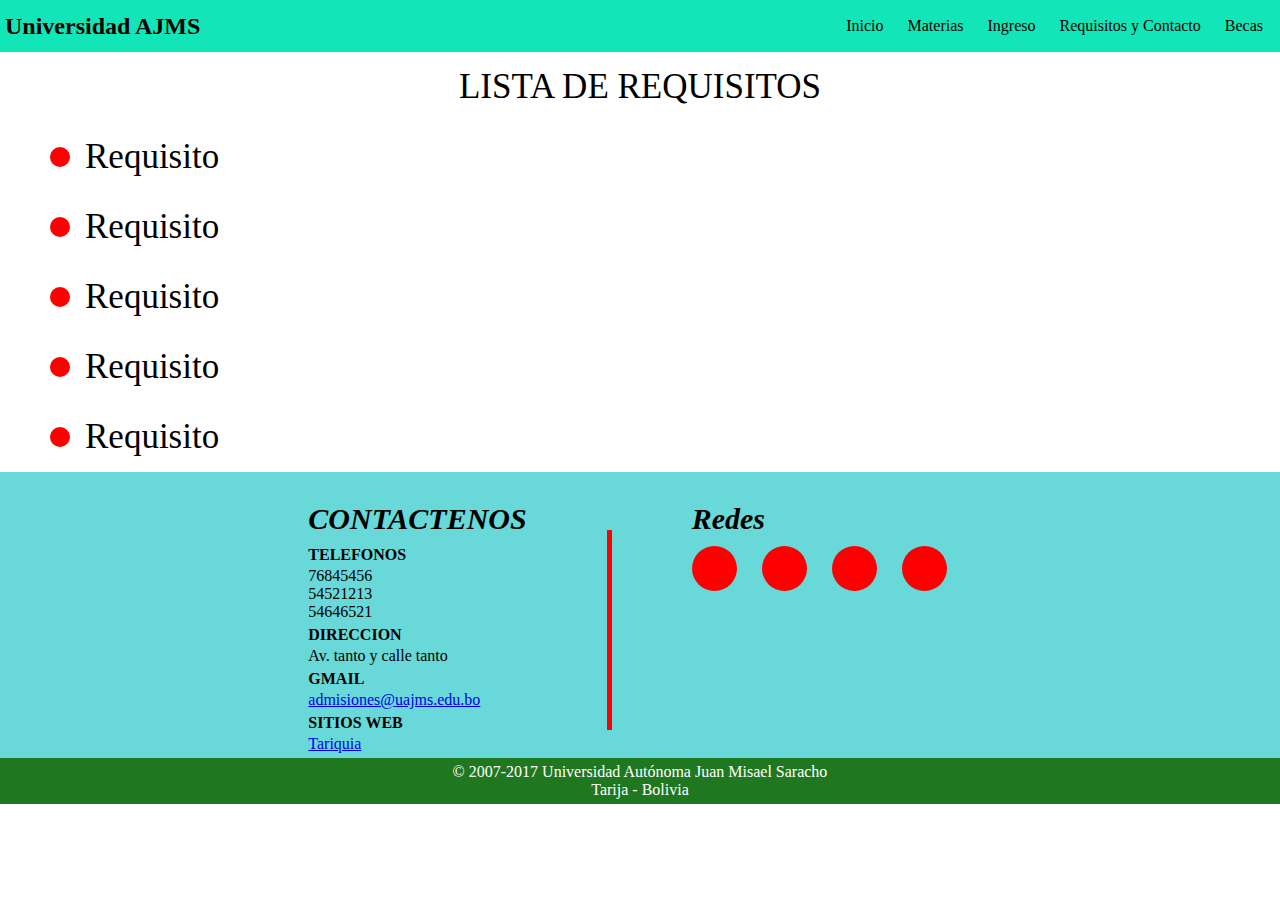
<file: Paginas Taller 1/Contacto.html>
<!DOCTYPE html>
<html lang="en">
<head>
    <meta charset="UTF-8">
    <meta http-equiv="X-UA-Compatible" content="IE=edge">
    <meta name="viewport" content="width=device-width, initial-scale=1.0">
    <link rel="stylesheet" href="Style/StyleHeader.css">
    <link rel="stylesheet" href="Style/StyleContacto.css">
    <title>Inicio</title>
</head>
<body style="margin: 0; padding: 0;">
    <header>
        <h2><a href="index.html">Universidad AJMS</a></h2>
        <nav>
            <a href="index.html"><div>Inicio</div></a>
            <a href="Materias.html"><div>Materias</div></a>
            <a href="Ingreso.html"><div>Ingreso</div></a>
            <a href="Contacto.html"><div>Requisitos y Contacto</div></a>
            <a href="becas.html"><div>Becas</div></a>
        </nav>
    </header>

    <div class="contenido">
        <div class="ContenidoRequisitos">
            	<div class="titulo"><p>LISTA DE REQUISITOS</p></div>
                <div class="ListaRequisitos">
                    <div class="PyR">
                        <div class="punto"></div>
                        <div class="Requisito">Requisito</div>
                    </div>
                    <div class="PyR">
                        <div class="punto"></div>
                        <div class="Requisito">Requisito</div>
                    </div>
                    <div class="PyR">
                        <div class="punto"></div>
                        <div class="Requisito">Requisito</div>
                    </div>
                    <div class="PyR">
                        <div class="punto"></div>
                        <div class="Requisito">Requisito</div>
                    </div>
                    <div class="PyR">
                        <div class="punto"></div>
                        <div class="Requisito">Requisito</div>
                    </div>
                </div>
        </div>
        <div class="ContenidoContacto">
            <div class="loscontactos">
                <div class="titulo tituloCont">CONTACTENOS</div>
                <div class="cc telefono"><h4>TELEFONOS</h4>
                76845456 <br>54521213 <br>54646521</div>
                <div class="cc direccion"><h4>DIRECCION</h4>Av. tanto y calle tanto</div>
                <div class="cc gmail"><h4>GMAIL</h4>
                    <a href="#">admisiones@uajms.edu.bo</a>
                </div>
                <div class="cc sitio"><h4>SITIOS WEB</h4>
                    <a href="https://tariquia.uajms.edu.bo/tariquia/principal.do">Tariquia</a>
                </div>
            </div>
            <div class="linea"></div>
            <div class="lasredes">
                <div class="titulo tituloRedes">Redes</div>
                <div class="redesflex">
                    <a href="#"><div class="youtube"></div></a>
                    <a href="#"><div class="whatsapp"></div></a>
                    <a href="#"><div class="twiter"></div></a>
                    <a href="#"><div class="facebook"></div></a>
                </div>
            </div>
        </div>
    </div>

    <footer style="margin: 0px;">
        <nav>
            <p>
                © 2007-2017 Universidad Autónoma Juan Misael Saracho <br>
                Tarija - Bolivia</p>
        </nav>
    </footer>
</body>
</html>
</file>
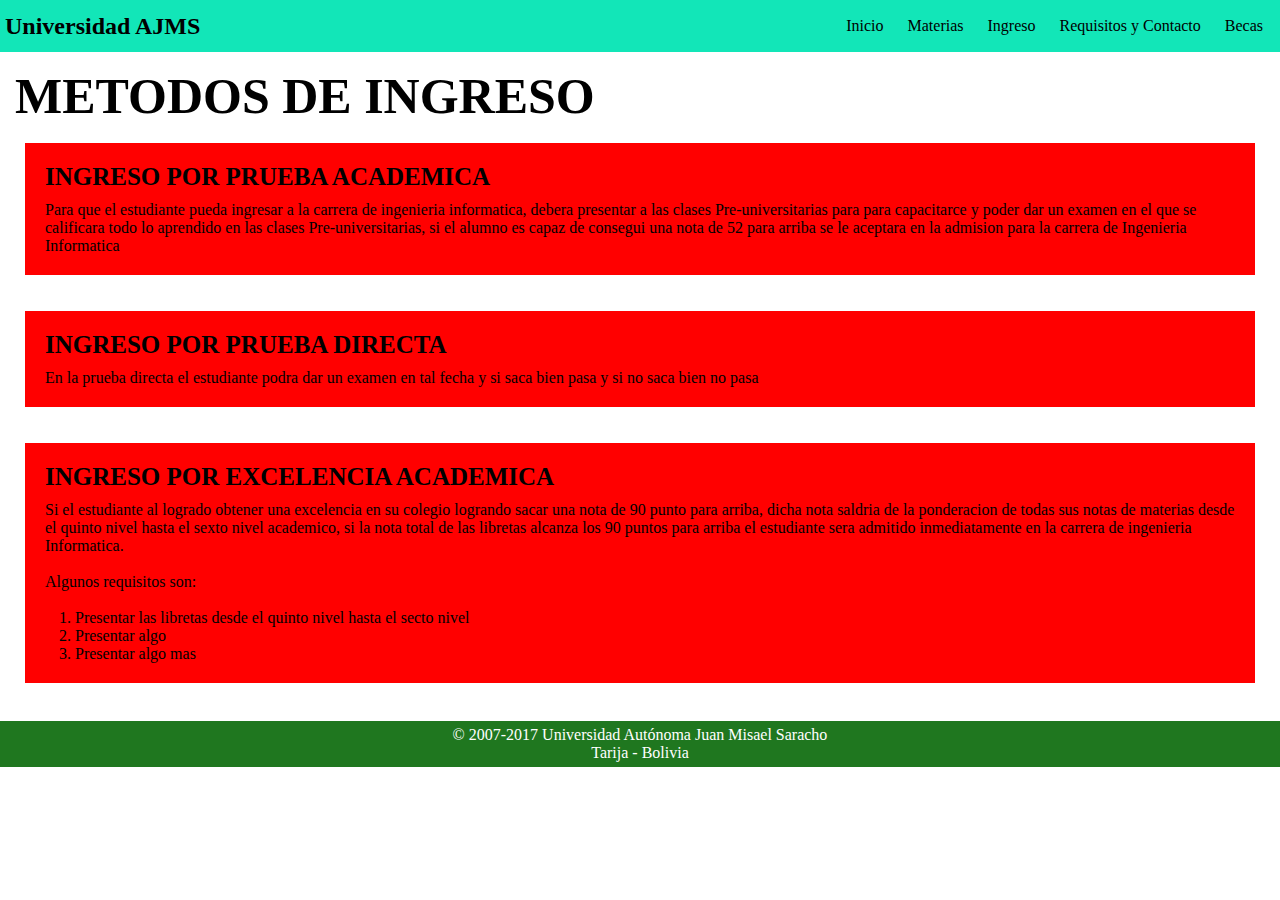
<file: Paginas Taller 1/Ingreso.html>
<!DOCTYPE html>
<html lang="en">
<head>
    <meta charset="UTF-8">
    <meta http-equiv="X-UA-Compatible" content="IE=edge">
    <meta name="viewport" content="width=device-width, initial-scale=1.0">
    <link rel="stylesheet" href="Style/StyleHeader.css">
    <link rel="stylesheet" href="Style/StyleIngreso.css">
    <title>Inicio</title>
</head>
<body style="margin: 0; padding: 0;">
    <header>
        <h2><a href="index.html">Universidad AJMS</a></h2>
        <nav>
            <a href="index.html"><div>Inicio</div></a>
            <a href="Materias.html"><div>Materias</div></a>
            <a href="Ingreso.html"><div>Ingreso</div></a>
            <a href="Contacto.html"><div>Requisitos y Contacto</div></a>
            <a href="becas.html"><div>Becas</div></a>
        </nav>
    </header>
 
        <div class="contenido">
            <div class="TituloIngreso"><h2>METODOS DE INGRESO</h2></div>
            <div class="Metodos">
                <div class="MetodoPrueba"><h3>INGRESO POR PRUEBA ACADEMICA</h3>
                <P>Para que el estudiante pueda ingresar a la carrera de ingenieria informatica, debera presentar a las clases Pre-universitarias para para capacitarce y poder dar un examen en el que se calificara todo lo aprendido en las clases Pre-universitarias, si el alumno es capaz de consegui una nota de 52 para arriba se le aceptara en la admision para la carrera de Ingenieria Informatica</P></div>
                <div class="MetodoDirecta"><h3>INGRESO POR PRUEBA DIRECTA</h3>
                    <P>En la prueba directa el estudiante podra dar un examen en tal fecha y si saca bien pasa y si no saca bien no pasa</P></div>
                    <div class="MetodoColegio"><h3>INGRESO POR EXCELENCIA ACADEMICA</h3>
                <p>Si el estudiante al logrado obtener una excelencia en su colegio logrando sacar una nota de 90 punto para arriba, dicha nota saldria de la ponderacion de todas sus notas de materias desde el quinto nivel hasta el sexto nivel academico, si la nota total de las libretas alcanza los 90 puntos para arriba el estudiante sera admitido inmediatamente en la carrera de ingenieria Informatica. <br><br>Algunos requisitos son:</p>
                <br>
                <ol>
                  <li>Presentar las libretas desde el quinto nivel hasta el secto nivel</li>
                  <li>Presentar algo</li>
                  <li>Presentar algo mas</li>
                </ol>
                </div>
            </div>
        </div>

        <footer>
            <nav>
                <p>
                    © 2007-2017 Universidad Autónoma Juan Misael Saracho <br>
                    Tarija - Bolivia</p>
            </nav>
        </footer>
</body>
</html>
</file>
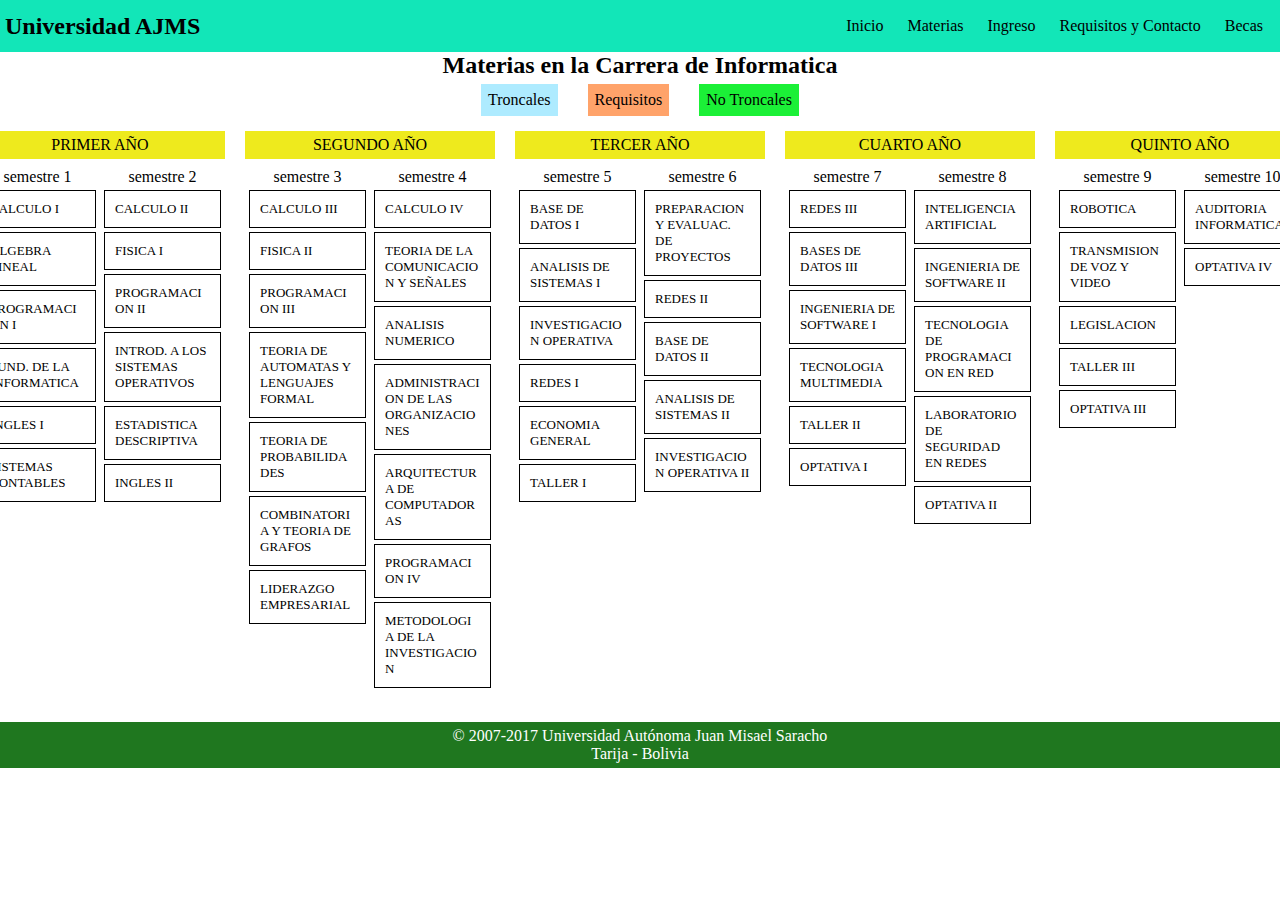
<file: Paginas Taller 1/Materias.html>
<!DOCTYPE html>
<html lang="en">
<head>
    <meta charset="UTF-8">
    <meta http-equiv="X-UA-Compatible" content="IE=edge">
    <meta name="viewport" content="width=device-width, initial-scale=1.0">
    <link rel="stylesheet" href="Style/StyleHeader.css">
    <link rel="stylesheet" href="Style/StyleMaterias.css">
    <title>Materias</title>
</head>
<body style="margin: 0; padding: 0;">
    <header>
        <h2><a href="index.html">Universidad AJMS</a></h2>
        <nav>
            <a href="index.html"><div>Inicio</div></a>
            <a href="Materias.html"><div>Materias</div></a>
            <a href="Ingreso.html"><div>Ingreso</div></a>
            <a href="Contacto.html"><div>Requisitos y Contacto</div></a>
            <a href="becas.html"><div>Becas</div></a>
        </nav>
    </header>
    <div class="tituloMaterias">
        <h2>Materias en la Carrera de Informatica</h2>
    </div>
    <div class="botonesMaterias">
        <button onclick="troncal()"><div class="troncales">Troncales</div></button>
        <div class="divButton"><div class="requisitos">Requisitos</div></div>
        <button onclick="Notroncal()"><div class="noTroncales">No Troncales</div></button>
    </div>
    <div class="tabla" id="TABLA">
        <div class="ANO">
            <div class="Ano">PRIMER AÑO</div>
                <div class="semestres">
                    <div class="s1">
                        <div class="Stitulo">semestre 1</div>
                        <button class="Mbtt" onclick="cal1()"><div id="MAT111" class="materia">CALCULO I</div></button>
                        <button class="Mbtt" onclick="algL()"><div id="MAT112" class="materia">ALGEBRA LINEAL</div></button>
                        <button class="Mbtt" onclick="prg1()"><div id="INF111" class="materia">PROGRAMACION I</div></button>
                        <button class="Mbtt" onclick="fund()"><div id="INF112" class="materia">FUND. DE LA INFORMATICA</div></button>
                        <button class="Mbtt" onclick="ingl1()"><div id="LIN111" class="materia">INGLES I</div></button>
                        <button class="Mbtt" onclick="scont()"><div id="AUD111" class="materia">SISTEMAS CONTABLES</div></button>
                    </div>
                    <div class="s2">
                        <div class="Stitulo">semestre 2</div>
                        <button class="Mbtt" onclick="cal2()"><div id="MAT121" class="materia">CALCULO II</div></button>
                        <button class="Mbtt" onclick="fis1()"><div id="FIS111" class="materia">FISICA I</div></button>
                        <button class="Mbtt" onclick="prg2()"><div id="INF121" class="materia">PROGRAMACION II</div></button>
                        <button class="Mbtt" onclick="intrSist()"><div id="INF122" class="materia">INTROD. A LOS SISTEMAS OPERATIVOS</div></button>
                        <button class="Mbtt" onclick="estDes()"><div id="MAT122" class="materia">ESTADISTICA DESCRIPTIVA</div></button>
                        <button class="Mbtt" onclick="ingl2()"><div id="LIN121" class="materia">INGLES II</div></button>
                    </div>
                </div>
        </div>
        <div class="ANO">
            <div class="Ano">SEGUNDO AÑO</div>
                <div class="semestres">
                    <div class="s1">
                        <div class="Stitulo">semestre 3</div>
                        <button class="Mbtt" onclick="cal3()"><div id="MAT211" class="materia">CALCULO III</div></button>
                        <button class="Mbtt" onclick="fis2()"><div id="FIS211" class="materia">FISICA II</div></button>
                        <button class="Mbtt" onclick="prg3()"><div id="INF211" class="materia">PROGRAMACION III</div></button>
                        <button class="Mbtt" onclick="talf()"><div id="INF212" class="materia">TEORIA DE AUTOMATAS Y LENGUAJES FORMAL</div></button>
                        <button class="Mbtt" onclick="teoProb()"><div id="MAT212" class="materia">TEORIA DE PROBABILIDADES</div></button>
                        <button class="Mbtt" onclick="grafos()"><div id="MAT213" class="materia">COMBINATORIA Y TEORIA DE GRAFOS</div></button>
                        <button class="Mbtt" onclick="lider()"><div id="ELT121" class="materia">LIDERAZGO EMPRESARIAL</div></button>
                    </div>
                    <div class="s2">
                        <div class="Stitulo">semestre 4</div>
                        <button class="Mbtt" onclick="cal4()"><div id="MAT221" class="materia">CALCULO IV</div></button>
                        <button class="Mbtt" onclick="senales()"><div id="IEL221" class="materia">TEORIA DE LA COMUNICACION Y SEÑALES</div></button>
                        <button class="Mbtt" onclick="analNum()"><div id="MAT222" class="materia">ANALISIS NUMERICO</div></button>
                        <button class="Mbtt" onclick="admOrg()"><div id="ADM221" class="materia">ADMINISTRACION DE LAS ORGANIZACIONES</div></button>
                        <button class="Mbtt" onclick="arquCom()"><div id="IEL222" class="materia">ARQUITECTURA DE COMPUTADORAS</div></button>
                        <button class="Mbtt" onclick="prg4()"><div id="INF221" class="materia">PROGRAMACION IV</div></button>
                        <button class="Mbtt" onclick="metoInves()"><div id="ELT122" class="materia">METODOLOGIA DE LA INVESTIGACION</div></button>
                    </div>
                </div>
        </div>
        <div class="ANO">
            <div class="Ano">TERCER AÑO</div>
                <div class="semestres">
                    <div class="s1">
                        <div class="Stitulo">semestre 5</div>
                        <button class="Mbtt" onclick="baseD1()"><div id="INF311" class="materia">BASE DE DATOS I</div></button>
                        <button class="Mbtt" onclick="analSist()"><div id="INF312" class="materia">ANALISIS DE SISTEMAS I</div></button>
                        <button class="Mbtt" onclick="invstOpe()"><div id="MAT311" class="materia">INVESTIGACION OPERATIVA</div></button>
                        <button class="Mbtt" onclick="redes1()"><div id="IEL311" class="materia">REDES I</div></button>
                        <button class="Mbtt" onclick="ecoGene()"><div id="ECO311" class="materia">ECONOMIA GENERAL</div></button>
                        <button class="Mbtt" onclick="taller1()"><div id="INF301" class="materia">TALLER I</div></button>
                    </div>
                    <div class="s2">
                        <div class="Stitulo">semestre 6</div>
                        <button class="Mbtt" onclick=""><div id="ECO321" class="materia">PREPARACION Y EVALUAC. DE PROYECTOS</div></button>
                        <button class="Mbtt" onclick=""><div id="IEL321" class="materia">REDES II</div></button>
                        <button class="Mbtt" onclick=""><div id="INF321" class="materia">BASE DE DATOS II</div></button>
                        <button class="Mbtt" onclick=""><div id="INF322" class="materia">ANALISIS DE SISTEMAS II</div></button>
                        <button class="Mbtt" onclick=""><div id="MAT322" class="materia">INVESTIGACION OPERATIVA II</div></button>
                    </div>
                </div>
        </div>
        <div class="ANO">
            <div class="Ano">CUARTO AÑO</div>
                <div class="semestres">
                    <div class="s1">
                        <div class="Stitulo">semestre 7</div>
                        <button class="Mbtt" onclick=""><div id="IEL411" class="materia">REDES III</div></button>
                        <button class="Mbtt" onclick=""><div id="INF411" class="materia">BASES DE DATOS III</div></button>
                        <button class="Mbtt" onclick=""><div id="INF412" class="materia">INGENIERIA DE SOFTWARE I</div></button>
                        <button class="Mbtt" onclick=""><div id="INF413" class="materia">TECNOLOGIA MULTIMEDIA</div></button>
                        <button class="Mbtt" onclick=""><div id="INF401" class="materia">TALLER II</div></button>
                        <button class="Mbtt" onclick=""><div id="INF414" class="materia">OPTATIVA I</div></button>
                    </div>
                    <div class="s2">
                        <div class="Stitulo">semestre 8</div>
                        <button class="Mbtt" onclick=""><div id="INF421" class="materia">INTELIGENCIA ARTIFICIAL</div></button>
                        <button class="Mbtt" onclick=""><div id="INF422" class="materia">INGENIERIA DE SOFTWARE II</div></button>
                        <button class="Mbtt" onclick=""><div id="INF423" class="materia">TECNOLOGIA DE PROGRAMACION EN RED</div></button>
                        <button class="Mbtt" onclick=""><div id="IEL421" class="materia">LABORATORIO DE SEGURIDAD EN REDES</div></button>
                        <button class="Mbtt" onclick=""><div id="INF424" class="materia">OPTATIVA II</div></button>
                    </div>
                </div>
        </div>
        <div class="ANO">
            <div class="Ano">QUINTO AÑO</div>
                <div class="semestres">
                    <div class="s1">
                        <div class="Stitulo">semestre 9</div>
                        <button class="Mbtt" onclick=""><div id="INF511" class="materia">ROBOTICA</div></button>
                        <button class="Mbtt" onclick=""><div id="IEL511" class="materia">TRANSMISION DE VOZ Y VIDEO</div></button>
                        <button class="Mbtt" onclick=""><div id="DER511" class="materia">LEGISLACION</div></button>
                        <button class="Mbtt" onclick=""><div id="INF501" class="materia">TALLER III</div></button>
                        <button class="Mbtt" onclick=""><div id="OPT003" class="materia">OPTATIVA III</div></button>
                    </div>
                    <div class="s2">
                        <div class="Stitulo">semestre 10</div>
                        <button class="Mbtt" onclick=""><div id="INF521" class="materia">AUDITORIA INFORMATICA</div></button>
                        <button class="Mbtt" onclick=""><div id="OPT004" class="materia">OPTATIVA IV</div></button>
                    </div>
                </div>
        </div>
        
    </div>
    <footer>
        <nav>
            <p>
                © 2007-2017 Universidad Autónoma Juan Misael Saracho <br>
                Tarija - Bolivia</p>
        </nav>
    </footer>
        <script src="js/Materias.js"></script>
</body>
</html>
</file>
<file: Paginas Taller 1/Style/StyleHeader.css>
*{
    padding: 0;
    margin: 0;
}
header{
    background: rgb(18, 230, 184);
    padding: 5px;
    display: flex;
    justify-content: space-between;
    align-items: center;
}
header a{
    text-decoration: none;
    color: #000;
}
header nav{
    display: flex;
}
header nav div{
    padding: 12px 12px;
}
header nav div:hover{
    background: rgb(12, 87, 5);
    color: #fff;
}


footer{
    background: rgb(31, 119, 31);
    width: 100%;
    /* height: 40px; */
    /* padding-top: 10px; */
    padding: 5px 0;
    /* position: absolute;
    bottom: 0;
    left: 0; */
    /* text-align: center; */
    color: #fff;
    margin-top: 20px;
}
footer nav p{
    text-align: center;
}
</file>
<file: Paginas Taller 1/Style/StyleContacto.css>
.contenido .ContenidoRequisitos .ListaRequisitos .PyR .punto{
    width: 20px;
    height: 20px;
    background: #f00;
    border-radius: 50%;
    margin: 25px 0px;
}
.contenido .ContenidoRequisitos .titulo{
    display: flex;
    font-size: 35px;
    margin: 15px 0px;
    justify-content: center;
}
.Requisito{
    margin-left: 15px;
    font-size: 35px;
}
.PyR{
    display: flex;
    align-items: center;
}
.ListaRequisitos{
    margin-left: 50px;
}

/* contactos */
.ContenidoContacto{
    display: flex;
    justify-content: center;
    background-color: rgba(16, 194, 194, 0.63);
    padding-top: 30px;
}
.ContenidoContacto .linea{
    height: 200px;
    width: 5px;
    background-color: red;
    margin: auto 80px;
}
.ContenidoContacto .titulo{
    font-size: 30px;
    font-weight: bold;
    font-style: oblique;
}
.ContenidoContacto .tituloCont{
    margin-bottom: 10px;
}
.ContenidoContacto .tituloRedes{
    margin-bottom: 10px;
}
.cc{
    margin: 5px 0px;
}
.cc h4{
    margin-bottom: 3px;
}

.lasredes .redesflex a div{
    width: 45px;
    height: 45px;
    background: red;
    border-radius: 50%;
}
.lasredes .redesflex a{
    margin-right: 25px;
}
.lasredes .redesflex{
    display: flex;
}
</file>
<file: Paginas Taller 1/Style/StyleIngreso.css>
.contenido .TituloIngreso h2{
    font-size: 50px;
    font-weight: bold;
    margin: 15px 0px 0px 15px;
}
.Metodos{
    display: flex;
    flex-direction: column;
}
.Metodos div{
    margin: 18px 25px;
    padding: 20px;
    background: red;
}
.Metodos div ol{
    margin-left: 30px;
}
.Metodos div h3{
    margin-bottom: 10px;
    font-size: 25px;
}
</file>
<file: Paginas Taller 1/Style/StyleMaterias.css>
.tabla{
    display: flex;
    justify-content: center;
}
.tabla div{
    margin: 5px;
}
.tabla .ANO:hover{
    background: rgba(246, 255, 122, 0.199);
}
.semestres{
    display: flex;
}
.materia{
    padding: 10px;
    border: 1px solid black;
    width: 95px;
    font-size: 13px;
}
/* .materia:hover{
    background: rgb(236, 131, 70);
} */
.Ano{
    text-align: center;
}
.semestres div{
    margin: 2px;
}
button{
    all: unset;
    cursor: pointer;
    word-wrap: break-word;
}
.Mbtt:hover{
    background: rgb(147, 172, 6);
}
.semestres .s1 .Stitulo{
    text-align: center;
}
.semestres .s2 .Stitulo{
    text-align: center;
}
.tabla .ANO .Ano{
    background: rgb(238, 234, 29);
    padding: 5px 0px;
}


.tituloMaterias{
    text-align: center;
}

/* botones de materias */
.botonesMaterias{
    display: flex;
    justify-content: center;
}
.botonesMaterias button div, .botonesMaterias .divButton div{
    padding: 7px;
}
.botonesMaterias button, .botonesMaterias .divButton div{
    margin: 5px 15px;
}
.botonesMaterias button .troncales{
    background:#AEEBFF;
}
.botonesMaterias .divButton .requisitos{
    background:#FFA36A;
}
.botonesMaterias button .noTroncales{
    background:#1bf037;
}
</file>
